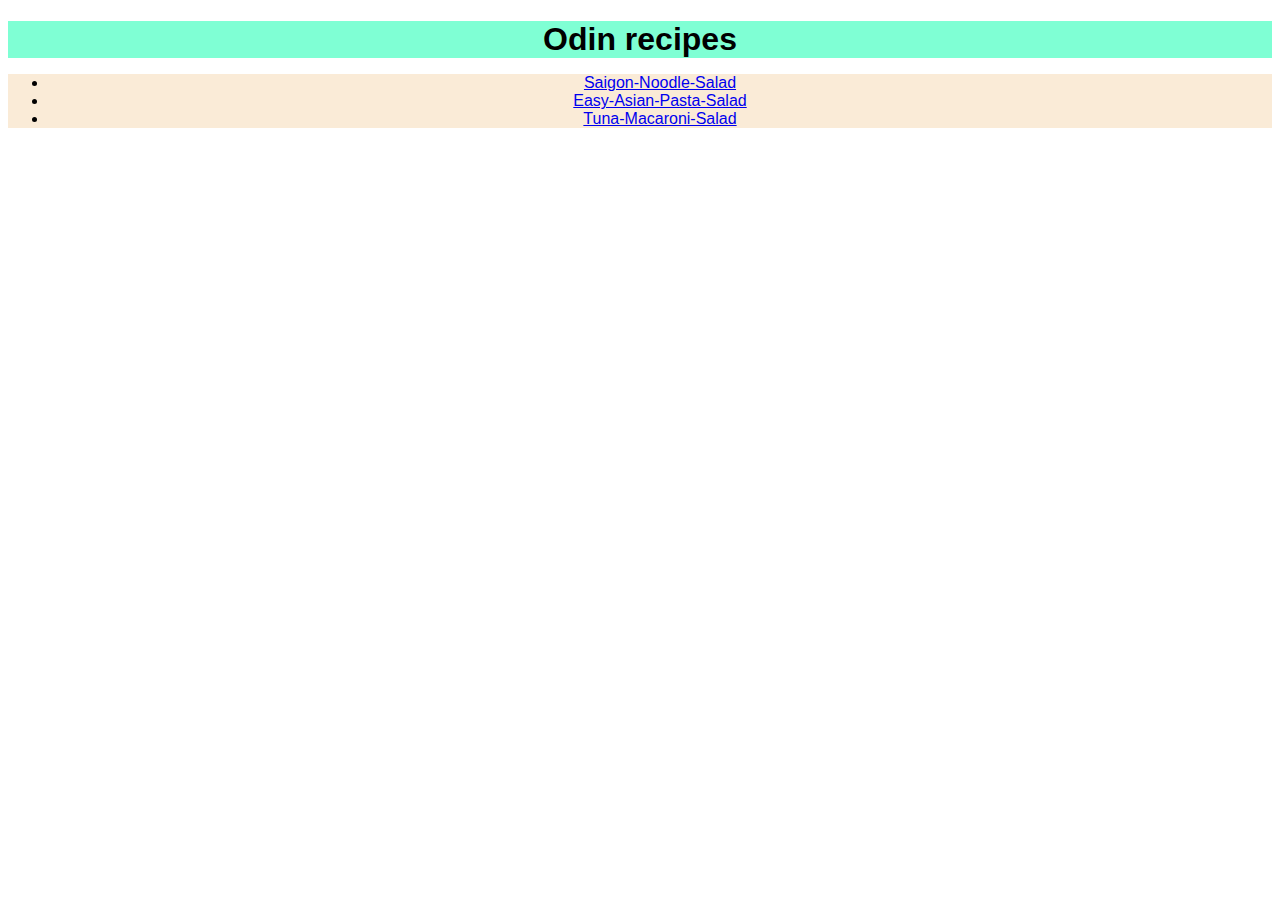
<file: index.html>
<!DOCTYPE html>
<html lang="en">
<head>
    <meta charset="UTF-8">
    <meta name="viewport" content="width=device-width, initial-scale=1.0">
    <title>ODIN RECIPES</title>
    <link rel="stylesheet" href="style.css">
</head>
<body>
    <h1>Odin recipes</h1>
    <ul style="text-align: center;">
        <li><a href="recipes/Saigon-Noodle-Salad.html">Saigon-Noodle-Salad</a></li>
        <li><a href="recipes/Easy-Asian-Pasta-Salad.html">Easy-Asian-Pasta-Salad</a></li>
        <li><a href="recipes/Tuna-Macaroni-Salad.html">Tuna-Macaroni-Salad</a></li>
    </ul>
</body>
</html>
</file>
<file: style.css>
body{
    font-family: Verdana, Geneva, Tahoma, sans-serif;
}
h1{
    background-color: aquamarine;
    font-size: 32px;
    font-weight: bold;
    text-align: center;
    margin-bottom: 16px;
}
h2{
    background-color: wheat;
    font-size: 20px;
    font-weight: bold;
    text-align: center;
    margin-bottom: 16px;
}
h3{
    background-color: aqua;
    font-size: 18px;
    font-weight: bold;
    text-align: center;
    margin-bottom: 16px;
}
ul{
    background-color: antiquewhite;
}
ol{
    background-color: beige;
}
li{
    font-size: 16px; 
}

button{
    padding: 10px;
    background-color: brown;
    font-size: 18px;
    text-align: center;
}
img{
    display: block;
    margin-left: auto;
    margin-right: auto;
    margin-bottom: 18px;
}
</file>
